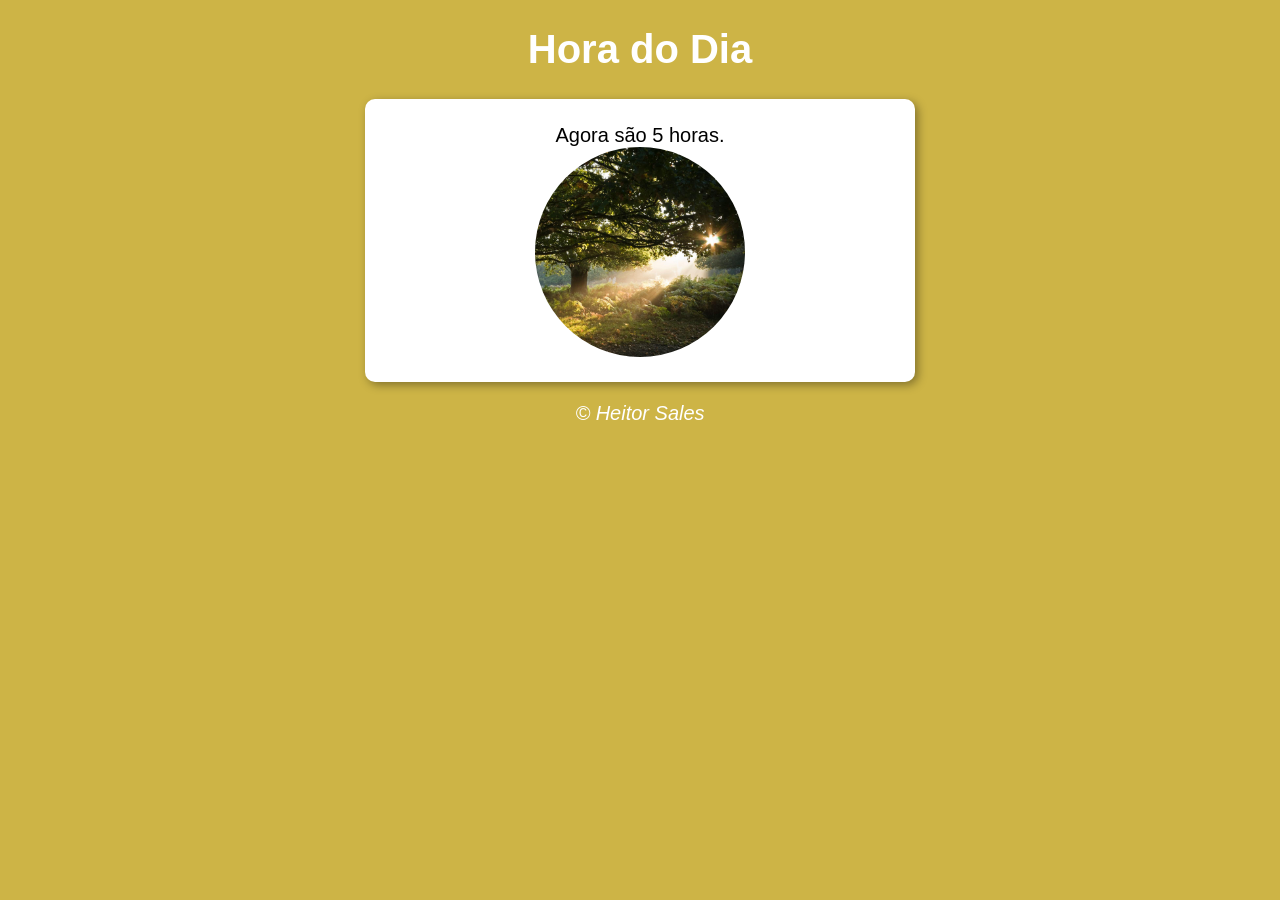
<file: exercicio01/index.html>
<!DOCTYPE html>
<html lang="pt-BR">
<head>
    <meta charset="UTF-8">
    <meta name="viewport" content="width=device-width, initial-scale=1.0">
    <title>Exercício 01</title>
    <link rel="stylesheet" href="style.css">
</head>
<body>
    <header>
        <h1>Hora do Dia</h1>
    </header>

    <section>
        <p class="horario-agora"></p>
        <img class="imagem">
    </section>

    <footer>
        <p>&copy; Heitor Sales</p>
    </footer>

    <script src="script.js" defer></script>
</body>
</html>
</file>
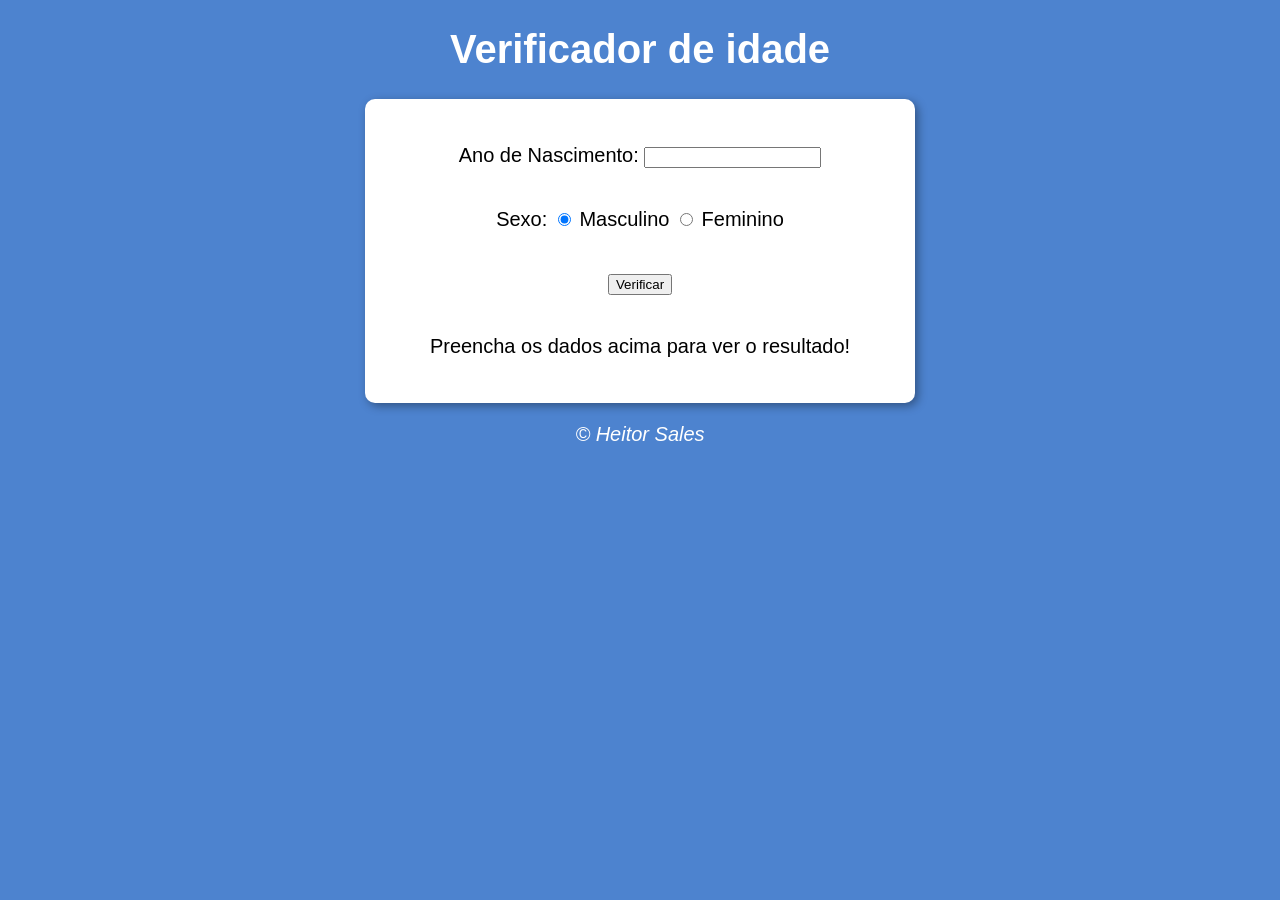
<file: exercicio02/index.html>
<!DOCTYPE html>
<html lang="pt-BR">
<head>
    <meta charset="UTF-8">
    <meta name="viewport" content="width=device-width, initial-scale=1.0">
    <title>Exercício 02</title>
    <link rel="stylesheet" href="style.css">
</head>
<body>
    <header>
        <h1>Verificador de idade</h1>
    </header>

    <section>
            <p>Ano de Nascimento:
                <input name="ano-nascimento" id="ano-nascimento" type="number">
            </p>
            <p>Sexo:
                <input type="radio" name="sexo" id="masculino" checked>
                <label for="masculino">Masculino</label>
                <input type="radio" name="sexo" id="feminino">
                <label for="feminino">Feminino</label>
            </p>

            <p>
                <button type="button" onclick="verificar()">Verificar</button>
            </p>

            <div class="resultado">
                <p class="resultado-txt">Preencha os dados acima para ver o resultado!</p>
            </div>
    </section>
    

    <footer>
        <p>&copy; Heitor Sales</p>
    </footer>

    <script src="script.js" defer></script>
</body>
</html>
</file>
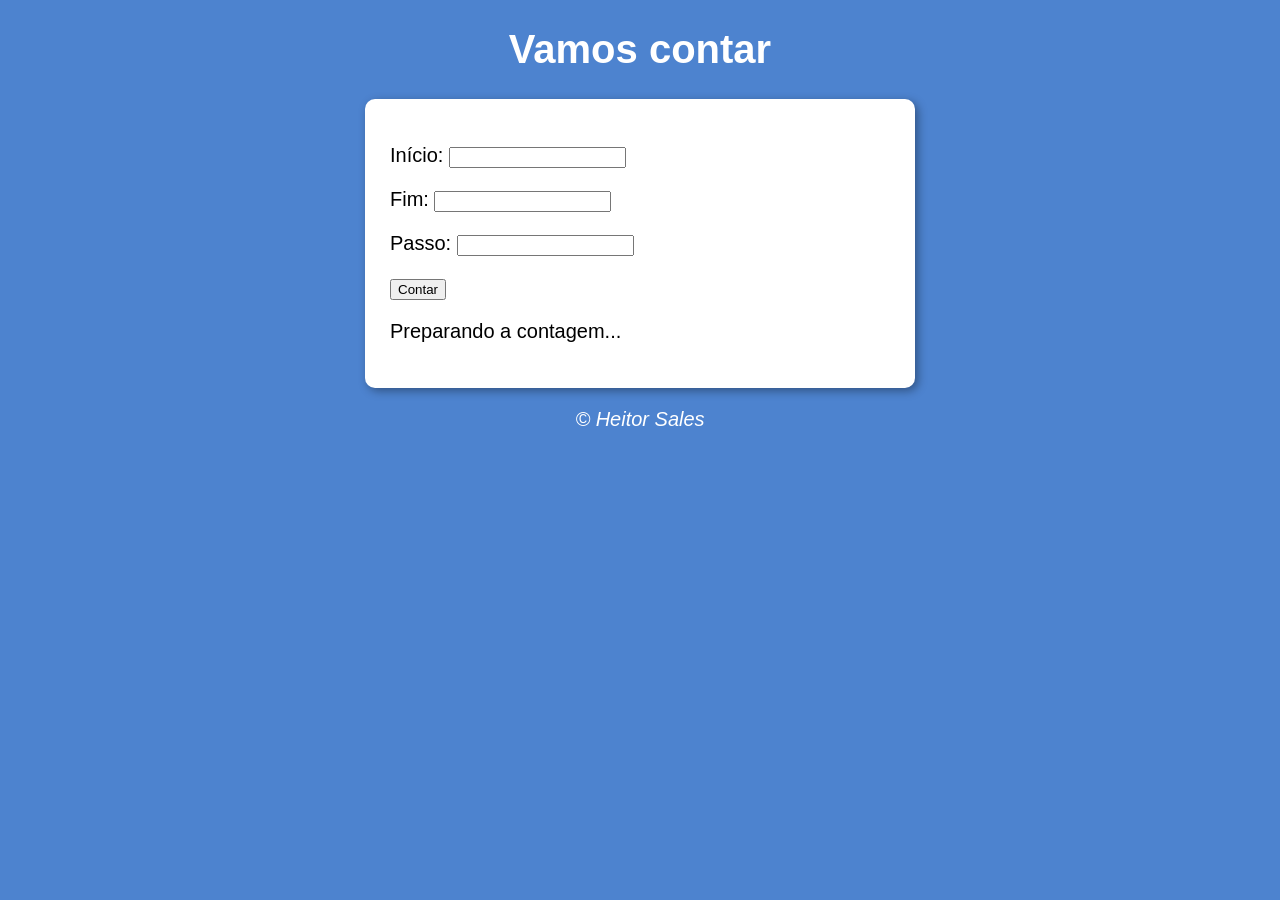
<file: exercicio03/index.html>
<!DOCTYPE html>
<html lang="pt-BR">
<head>
    <meta charset="UTF-8">
    <meta name="viewport" content="width=device-width, initial-scale=1.0">
    <title>Exercício 03</title>
    <link rel="stylesheet" href="style.css">
</head>
<body>
    <header>
        <h1>Vamos contar</h1>
    </header>

    <section>
        <p>
            Início: 
            <input type="number" name="inicio" id="inicio">
        </p>
        <p>
            Fim: 
            <input type="number" name="fim" id="fim">
        </p>
        <p>
            Passo: 
            <input type="number" name="passo" id="passo">
        </p>
        <button class="contar" onclick="contar()">Contar</button>

        <div class="res">
            <p class="txt">Preparando a contagem...</p>
        </div>
    </section>

    <footer>
        <p>&copy; Heitor Sales</p>
    </footer>

    <script src="script.js"></script>
</body>
</html>
</file>
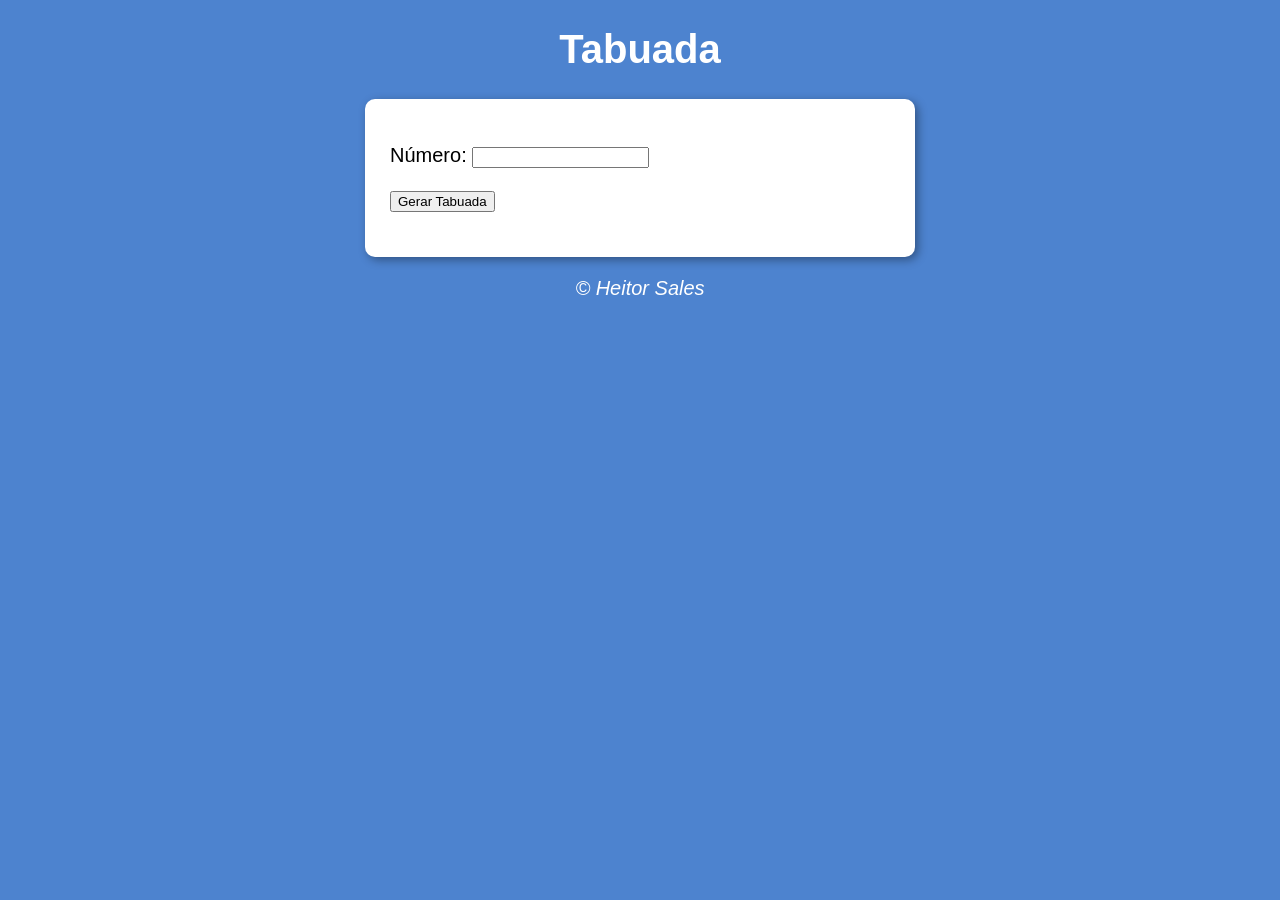
<file: exercicio04/index.html>
<!DOCTYPE html>
<html lang="pt-BR">
<head>
    <meta charset="UTF-8">
    <meta name="viewport" content="width=device-width, initial-scale=1.0">
    <title>Exercício 04</title>
    <link rel="stylesheet" href="style.css">
</head>
<body>
    <header>
        <h1>Tabuada</h1>
    </header>

    <section>
        <p>Número:
            <input type="number" class="numero">
        </p>
        <button class onclick="tabuada()">Gerar Tabuada</button>

        <p class="resultado"></p>
    </section>

    <footer>
        <p>&copy; Heitor Sales</p>
    </footer>

    <script src="script.js"></script>
</body>
</html>
</file>
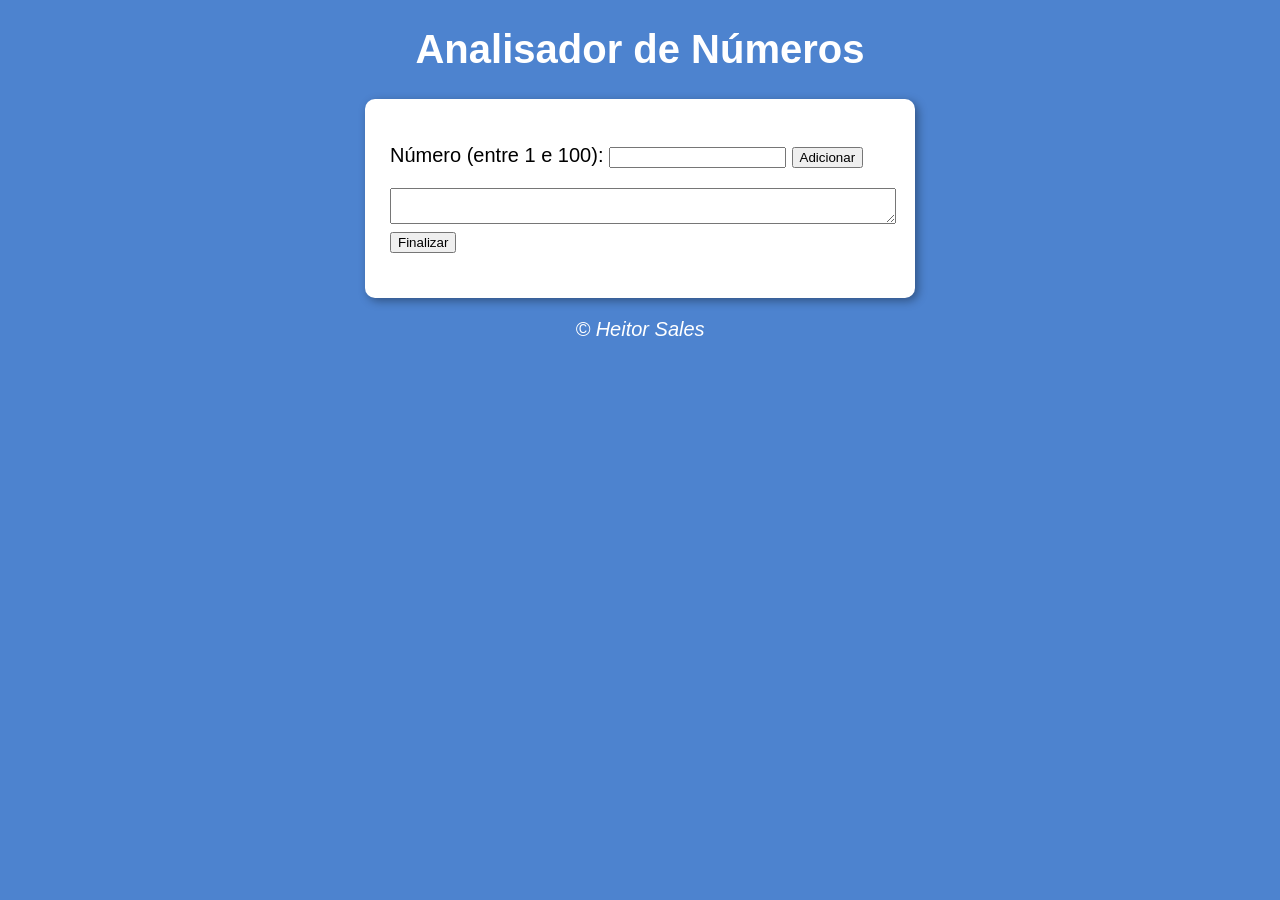
<file: exercicio05/index.html>
<!DOCTYPE html>
<html lang="pt-BR">
<head>
    <meta charset="UTF-8">
    <meta name="viewport" content="width=device-width, initial-scale=1.0">
    <title>Exercício 05</title>
    <link rel="stylesheet" href="style.css">
</head>
<body>
    <header>
        <h1>Analisador de Números</h1>
    </header>

    <section>
        <p>Número (entre 1 e 100):
            <input type="number" name="numero" id="numero">
            <button onclick="adicionar()">Adicionar</button>
        </p>
        
        <textarea name="logs" id="logs"></textarea>
        <button class="finalizar" onclick="finalizar()">Finalizar</button>
        <p class="resultado"></p>
    </section>

    <footer>
        <p>&copy; Heitor Sales</p>
    </footer>

    <script src="script.js"></script>
</body>
</html>
</file>
<file: exercicio01/style.css>
body {
    font: normal 15pt Arial;
    text-align: center;
}

header {
    color: white;
}

section {
    background-color: white;
    border-radius: 10px;
    padding: 25px;
    width: 500px;
    display: flex;
    flex-direction: column;
    justify-content: space-between;
    align-items: center;
    margin: auto;
    box-shadow: 3px 3px 10px rgba(0, 0, 0, 0.363);
}

.horario-agora{
    margin: 0;
}

.imagem{
    border-radius: 50%;
    width: 210px;
    height: 210px;
    object-fit: cover;
}

footer {
    color: white;
    font-style: italic;
}
</file>
<file: exercicio02/style.css>
body {
    background-color: #4D83CF;
    font: normal 15pt Arial;
    text-align: center;
}

header {
    color: white;
}

section {
    background-color: white;
    border-radius: 10px;
    padding: 25px;
    width: 500px;
    display: flex;
    flex-direction: column;
    justify-content: space-between;
    align-items: center;
    margin: auto;
    box-shadow: 3px 3px 10px rgba(0, 0, 0, 0.363);
}

#foto{
    border-radius: 50%;
    width: 210px;
    height: 210px;
    object-fit: cover;
}

.resultado {
    display: flex;
    flex-direction: column;
    align-items: center;
}

footer {
    color: white;
    font-style: italic;
}
</file>
<file: exercicio03/style.css>
body {
    background-color: #4D83CF;
    font: normal 15pt Arial;
}

header {
    color: white;
    text-align: center;
}

section {
    background-color: white;
    border-radius: 10px;
    padding: 25px;
    width: 500px;
    margin: auto;
    box-shadow: 3px 3px 10px rgba(0, 0, 0, 0.363);
}

footer{
    color: white;
    text-align: center;
    font-style: italic;
}
</file>
<file: exercicio04/style.css>
body {
    background-color: #4D83CF;
    font: normal 15pt Arial;
}

header {
    color: white;
    text-align: center;
}

section {
    background-color: white;
    border-radius: 10px;
    padding: 25px;
    width: 500px;
    margin: auto;
    box-shadow: 3px 3px 10px rgba(0, 0, 0, 0.363);
}

footer{
    color: white;
    text-align: center;
    font-style: italic;
}
</file>
<file: exercicio05/style.css>
body {
    background-color: #4D83CF;
    font: normal 15pt Arial;
}

header {
    color: white;
    text-align: center;
}

section {
    background-color: white;
    border-radius: 10px;
    padding: 25px;
    width: 500px;
    margin: auto;
    box-shadow: 3px 3px 10px rgba(0, 0, 0, 0.363);
}

#logs {
    min-width: 100%;
    max-width: 100%;
}

footer{
    color: white;
    text-align: center;
    font-style: italic;
}
</file>
